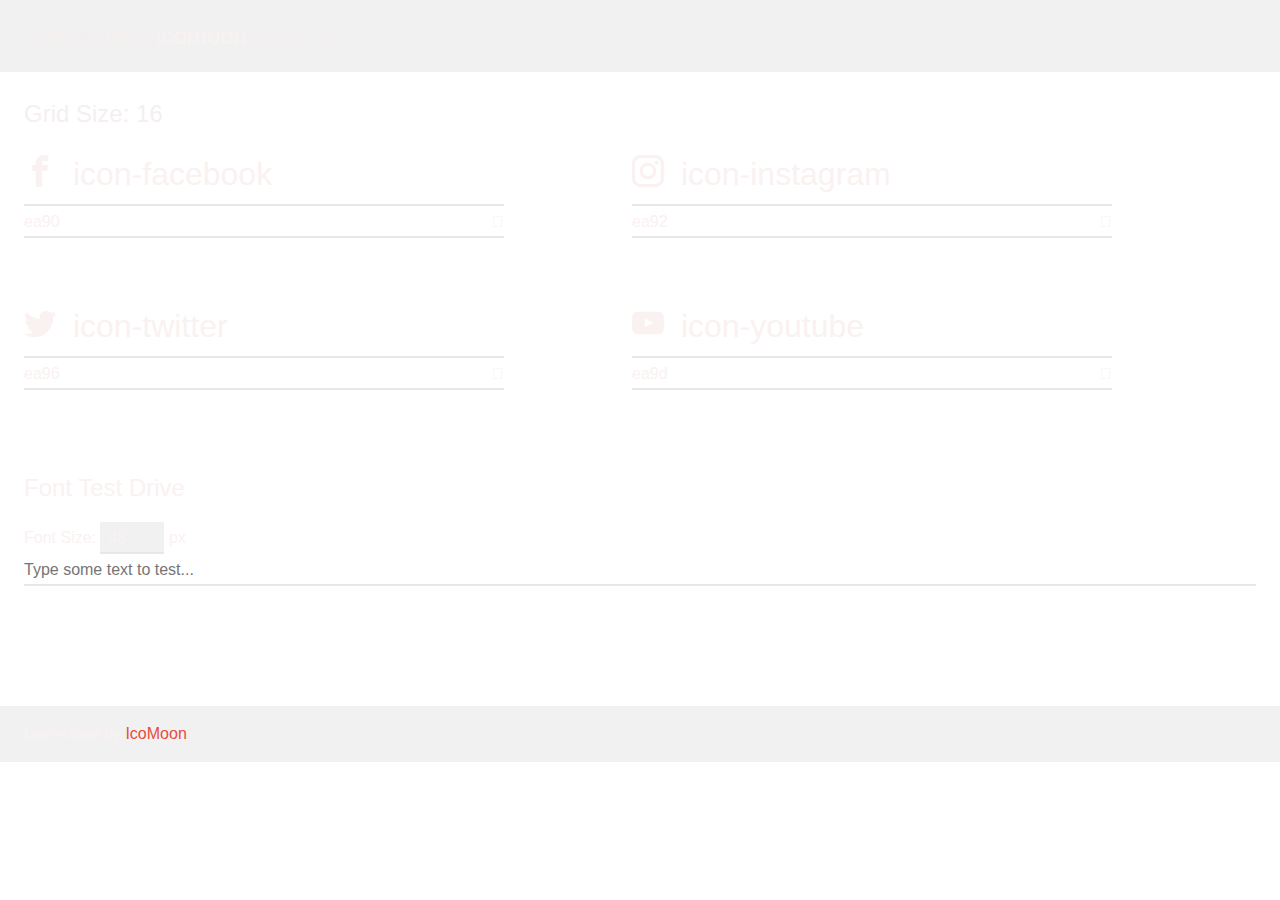
<file: WebPetSI/web/Resources1/redes sociales/demo.html>
<!doctype html>
<html>
<head>
    <meta charset="utf-8">
    <title>IcoMoon Demo</title>
    <meta name="description" content="An Icon Font Generated By IcoMoon.io">
    <meta name="viewport" content="width=device-width, initial-scale=1">
    <link rel="stylesheet" href="demo-files/demo.css">
    <link rel="stylesheet" href="style.css"></head>
<body>
    <div class="bgc1 clearfix">
        <h1 class="mhmm mvm"><span class="fgc1">Font Name:</span> icomoon <small class="fgc1">(Glyphs:&nbsp;4)</small></h1>
    </div>
    <div class="clearfix mhl ptl">
        <h1 class="mvm mtn fgc1">Grid Size: 16</h1>
        <div class="glyph fs1">
            <div class="clearfix bshadow0 pbs">
                <span class="icon-facebook"></span>
                <span class="mls"> icon-facebook</span>
            </div>
            <fieldset class="fs0 size1of1 clearfix hidden-false">
                <input type="text" readonly value="ea90" class="unit size1of2" />
                <input type="text" maxlength="1" readonly value="&#xea90;" class="unitRight size1of2 talign-right" />
            </fieldset>
            <div class="fs0 bshadow0 clearfix hidden-true">
                <span class="unit pvs fgc1">liga: </span>
                <input type="text" readonly value="facebook, brand10" class="liga unitRight" />
            </div>
        </div>
        <div class="glyph fs1">
            <div class="clearfix bshadow0 pbs">
                <span class="icon-instagram"></span>
                <span class="mls"> icon-instagram</span>
            </div>
            <fieldset class="fs0 size1of1 clearfix hidden-false">
                <input type="text" readonly value="ea92" class="unit size1of2" />
                <input type="text" maxlength="1" readonly value="&#xea92;" class="unitRight size1of2 talign-right" />
            </fieldset>
            <div class="fs0 bshadow0 clearfix hidden-true">
                <span class="unit pvs fgc1">liga: </span>
                <input type="text" readonly value="instagram, brand12" class="liga unitRight" />
            </div>
        </div>
        <div class="glyph fs1">
            <div class="clearfix bshadow0 pbs">
                <span class="icon-twitter"></span>
                <span class="mls"> icon-twitter</span>
            </div>
            <fieldset class="fs0 size1of1 clearfix hidden-false">
                <input type="text" readonly value="ea96" class="unit size1of2" />
                <input type="text" maxlength="1" readonly value="&#xea96;" class="unitRight size1of2 talign-right" />
            </fieldset>
            <div class="fs0 bshadow0 clearfix hidden-true">
                <span class="unit pvs fgc1">liga: </span>
                <input type="text" readonly value="twitter, brand16" class="liga unitRight" />
            </div>
        </div>
        <div class="glyph fs1">
            <div class="clearfix bshadow0 pbs">
                <span class="icon-youtube"></span>
                <span class="mls"> icon-youtube</span>
            </div>
            <fieldset class="fs0 size1of1 clearfix hidden-false">
                <input type="text" readonly value="ea9d" class="unit size1of2" />
                <input type="text" maxlength="1" readonly value="&#xea9d;" class="unitRight size1of2 talign-right" />
            </fieldset>
            <div class="fs0 bshadow0 clearfix hidden-true">
                <span class="unit pvs fgc1">liga: </span>
                <input type="text" readonly value="youtube, brand21" class="liga unitRight" />
            </div>
        </div>
    </div>

    <!--[if gt IE 8]><!-->
    <div class="mhl clearfix mbl">
        <h1>Font Test Drive</h1>
        <label>
            Font Size: <input id="fontSize" type="number" class="textbox0 mbm"
            min="8" value="48" />
            px
        </label>
        <input id="testText" type="text" class="phl size1of1 mvl"
        placeholder="Type some text to test..." value=""/>
        <div id="testDrive" class="icon-" style="font-family: icomoon">&nbsp;
        </div>
    </div>
    <!--<![endif]-->
    <div class="bgc1 clearfix">
        <p class="mhl">Generated by <a href="https://icomoon.io/app">IcoMoon</a></p>
    </div>

    <script src="demo-files/demo.js"></script>
</body>
</html>
</file>
<file: WebPetSI/web/Resources1/redes sociales/demo-files/demo.css>
body {
  padding: 0;
  margin: 0;
  font-family: sans-serif;
  font-size: 1em;
  line-height: 1.5;
  color: rgb(250, 241, 241);
  background: #fff;
}
h1 {
  font-size: 1.5em;
  font-weight: normal;
}
small {
  font-size: .66666667em;
}
a {
  color: #e74c3c;
  text-decoration: none;
}
a:hover, a:focus {
  box-shadow: 0 1px #e74c3c;
}
.bshadow0, input {
  box-shadow: inset 0 -2px #e7e7e7;
}
input:hover {
  box-shadow: inset 0 -2px #ccc;
}
input, fieldset {
  font-family: sans-serif;
  font-size: 1em;
  margin: 0;
  padding: 0;
  border: 0;
}
input {
  color: inherit;
  line-height: 1.5;
  height: 1.5em;
  padding: .25em 0;
}
input:focus {
  outline: none;
  box-shadow: inset 0 -2px #449fdb;
}
.glyph {
  font-size: 16px;
  width: 15em;
  padding-bottom: 1em;
  margin-right: 4em;
  margin-bottom: 1em;
  float: left;
  overflow: hidden;
}
.liga {
  width: 80%;
  width: calc(100% - 2.5em);
}
.talign-right {
  text-align: right;
}
.talign-center {
  text-align: center;
}
.bgc1 {
  background: #f1f1f1;
}
.fgc1 {
  color: rgb(245, 239, 239);
}
.fgc0 {
  color: rgb(243, 243, 243);
}
p {
  margin-top: 1em;
  margin-bottom: 1em;
}
.mvm {
  margin-top: .75em;
  margin-bottom: .75em;
}
.mtn {
  margin-top: 0;
}
.mtl, .mal {
  margin-top: 1.5em;
}
.mbl, .mal {
  margin-bottom: 1.5em;
}
.mal, .mhl {
  margin-left: 1.5em;
  margin-right: 1.5em;
}
.mhmm {
  margin-left: 1em;
  margin-right: 1em;
}
.mls {
  margin-left: .25em;
}
.ptl {
  padding-top: 1.5em;
}
.pbs, .pvs {
  padding-bottom: .25em;
}
.pvs, .pts {
  padding-top: .25em;
}
.unit {
  float: left;
}
.unitRight {
  float: right;
}
.size1of2 {
  width: 50%;
}
.size1of1 {
  width: 100%;
}
.clearfix:before, .clearfix:after {
  content: " ";
  display: table;
}
.clearfix:after {
  clear: both;
}
.hidden-true {
  display: none;
}
.textbox0 {
  width: 3em;
  background: #f1f1f1;
  padding: .25em .5em;
  line-height: 1.5;
  height: 1.5em;
}
#testDrive {
  display: block;
  padding-top: 24px;
  line-height: 1.5;
}
.fs0 {
  font-size: 16px;
}
.fs1 {
  font-size: 32px;
}
</file>
<file: WebPetSI/web/Resources1/redes sociales/style.css>
@font-face {
  font-family: 'icomoon';
  src:  url('fonts/icomoon.eot?masui5');
  src:  url('fonts/icomoon.eot?masui5#iefix') format('embedded-opentype'),
    url('fonts/icomoon.ttf?masui5') format('truetype'),
    url('fonts/icomoon.woff?masui5') format('woff'),
    url('fonts/icomoon.svg?masui5#icomoon') format('svg');
  font-weight: normal;
  font-style: normal;
  font-display: block;
}

[class^="icon-"], [class*=" icon-"] {
  /* use !important to prevent issues with browser extensions that change fonts */
  font-family: 'icomoon' !important;
  speak: never;
  font-style: normal;
  font-weight: normal;
  font-variant: normal;
  text-transform: none;
  line-height: 1;

  /* Better Font Rendering =========== */
  -webkit-font-smoothing: antialiased;
  -moz-osx-font-smoothing: grayscale;
}

.icon-facebook:before {
  content: "\ea90";
}
.icon-instagram:before {
  content: "\ea92";
}
.icon-twitter:before {
  content: "\ea96";
}
.icon-youtube:before {
  content: "\ea9d";
}
</file>
